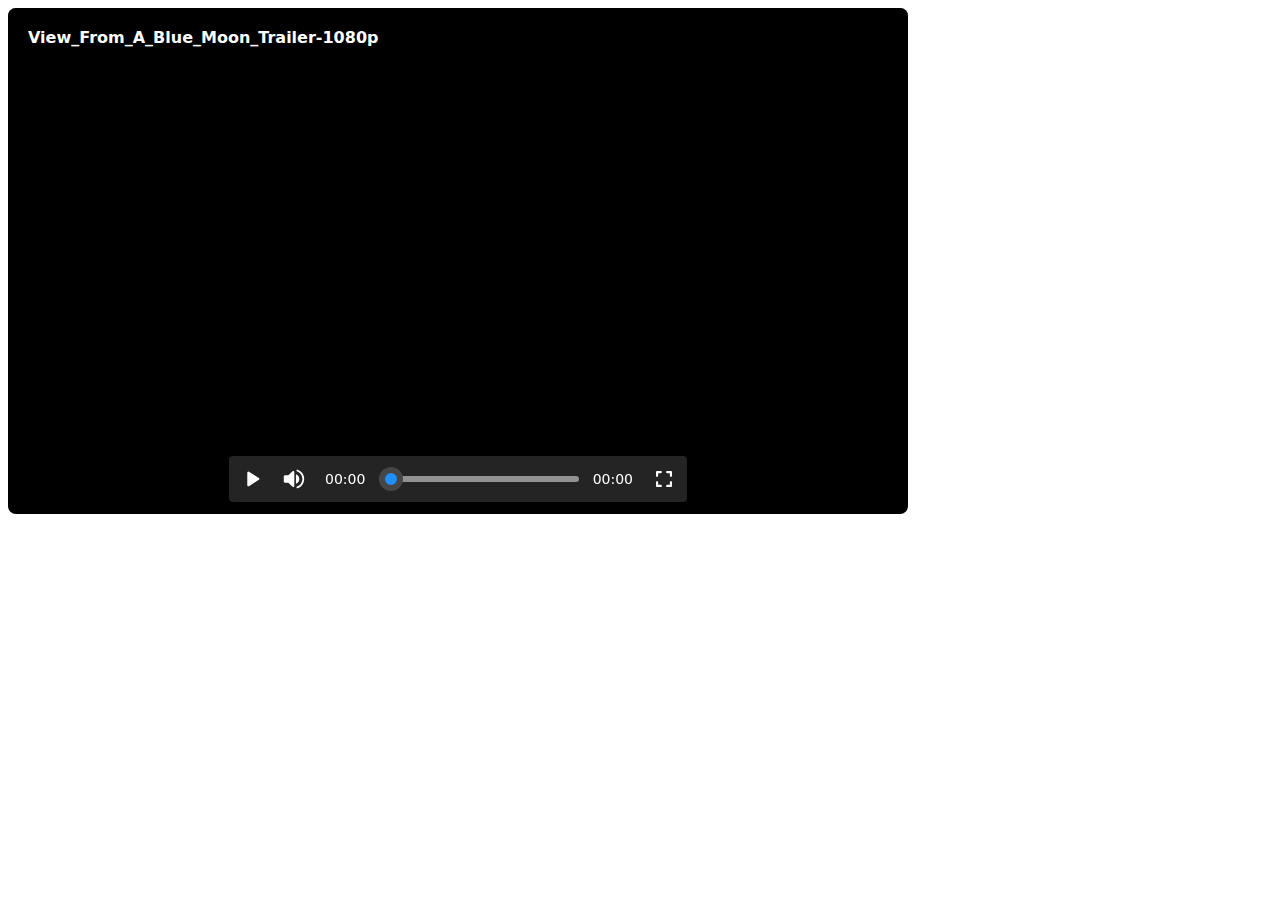
<file: demo.html>
<!DOCTYPE html>
<html lang="en">
<head>
    <meta charset="UTF-8">
    <meta http-equiv="X-UA-Compatible" content="IE=edge">
    <meta name="viewport" content="width=device-width, initial-scale=1.0">
    <title>Demo - Windows 11 Video Player</title>
    <link rel="stylesheet" href="./css/video-player.css">
    <script src="./js/video-player.js"></script>
    <style>
        .video-player {
            --videoPlayerColor: #1e90ff; /* dodgerblue */
            border-radius: 8px;
            width: 900px;
        }
</style>
</head>
<body>
    <div class="video-player" id="video-player"></div>
    <script>
        const player = new VideoPlayer("#video-player", {
            src: "https://cdn.plyr.io/static/demo/View_From_A_Blue_Moon_Trailer-1080p.mp4",
            name: "View_From_A_Blue_Moon_Trailer-1080p",
            currentTime: window.localStorage.getItem("VideoPlayerCurrentTime")
        });
        player.video.addEventListener("timeupdate", () => {
            window.localStorage.setItem("VideoPlayerCurrentTime", player.video.currentTime);
        });
    </script>
</body>
</html>
</file>
<file: css/video-player.css>
.video-player {
    font-family: system-ui, -apple-system, BlinkMacSystemFont, 'Segoe UI', Roboto, Oxygen, Ubuntu, Cantarell, 'Open Sans', 'Helvetica Neue', sans-serif;
    position: relative;
    overflow: hidden;
    aspect-ratio: 16/9;
    user-select: none;
    background: #000;
}

.video-player.show-controls {
    cursor: default;
}

.video-player video {
    width: 100%;
    height: 100%;
}

.video-player .wrapper {
    position: absolute;
    left: 0;
    right: 0;
    bottom: 0;
    display: flex;
    align-items: center;
    justify-content: center;
    opacity: 0;
    transform: translateY(46px);
    transition: opacity, transform, 0.2s ease-in-out;
    z-index: 3;
}

.video-player.show-controls .wrapper {
    opacity: 1;
    transform: translateY(-12px);
}

/* Name */
.video-player .video-name {
    position: absolute;
    opacity: 0;
    padding: 20px;
    font-weight: 600;
    overflow: hidden;
    white-space: nowrap;
    text-overflow: ellipsis;
    width: 100%;
    color: #fff;
    background: linear-gradient(
        rgba(0, 0, 0, 0.6) 25%,
        rgba(0, 0, 0, 0.4) 50%,
        rgba(0, 0, 0, 0.2) 75%,
        transparent 100%
    );
    transition: opacity 0.2s ease-in-out;
}

.video-player.show-controls .video-name {
    opacity: 1;
}

/* Controls */
.video-player .wrapper .controls {
    display: flex;
    align-items: center;
    background: rgba(40, 40, 40, 0.9);
    backdrop-filter: blur(12px);
    box-shadow: 0 0 10px rgba(0, 0, 0, 0.3);
    color: #fff;
    padding: 4px;
    gap: 4px;
    border-radius: 4px;
    width: 50%;
    position: relative;
}

/* Button */
.video-player .wrapper .controls button {
    padding: 6px;
    border: none;
    background: none;
    border-radius: 4px;
    display: flex;
    align-items: center;
    justify-content: center;
    cursor: default;
}

.video-player .wrapper .controls button:hover {
    background: rgba(255, 255, 255, 0.075);
}

.video-player .wrapper .controls button svg {
    width: 26px;
    height: 26px;
    color: #fff;
}

/* Time */
.video-player .wrapper .controls > span {
    margin: 0 8px;
    font-size: 14px;
}

/* Progress */
.video-player .wrapper .controls .progress {
    appearance: none;
    height: 6px;
    background: rgba(255, 255, 255, 0.5);
    outline: none;
    border-radius: 8px;
    width: 100%;
}

.video-player .wrapper .controls .progress::-webkit-slider-thumb {
    appearance: none;
    width: 24px;
    height: 24px;
    background: var(--videoPlayerColor);
    border: 6px solid rgb(70, 70, 70);
    border-radius: 50%;
    cursor: default;
    transition: border ease-in-out 0.1s;
}

.video-player .wrapper .controls .progress::-webkit-slider-thumb:hover {
    border-width: 4px;
}

/* Volume */
.video-player .wrapper .controls .volume-control {
    position: absolute;
    display: none;
    align-items: center;
    top: -75px;
    left: 16px;
    height: 64px;
    background: rgba(40, 40, 40, 0.9);
    backdrop-filter: blur(12px);
    box-shadow: 0 0 10px rgba(0, 0, 0, 0.3);
    padding: 0 20px;
    border-radius: 4px;
}

.video-player .wrapper .controls .volume-control.show {
    display: flex;
}

.video-player .wrapper .controls .volume-control input {
    width: 128px !important;
}

.video-player .wrapper .controls .volume-control span {
    margin-left: 10px;
    text-align: center;
    width: 100%;
}

/* Loader */
.video-player .video-player-loader {
    position: absolute;
    display: flex;
    align-items: center;
    justify-content: center;
    left: 0;
    top: 0;
    width: 100%;
    height: 100%;
}

.video-player .video-player-loader:before {
    content: "";
    position: absolute;
    top: 0;
    left: 0;
    right: 0;
    bottom: 0;
    z-index: 1;
    background: rgba(0, 0, 0, 0.5);
}

.video-player .video-player-loader .video-player-spinner {
    z-index: 2;
    width: 100px;
    aspect-ratio: 1;
    background:
        radial-gradient(farthest-side, var(--videoPlayerColor) 92%, transparent) top,
        radial-gradient(farthest-side, #eee 92%, transparent) left,
        radial-gradient(farthest-side, #eee 92%, transparent) right,
        radial-gradient(farthest-side, #eee 92%, transparent) bottom;
    background-size: 16px 16px;
    background-repeat: no-repeat;
    animation: videoPlayerSpin cubic-bezier(1, 0.95, 0.95, 1) 1s infinite;
}

@keyframes videoPlayerSpin {
    0% {
        transform: rotate(0turn);
    }

    50% {
        width: calc(100px * 0.45);
        transform: rotate(0.5turn);
    }

    100% {
        transform: rotate(1turn);
    }
}

@media (max-width: 900px) {
    .video-player .wrapper .controls {
        width: 100%;
    }

    .video-player.show-controls .wrapper {
        transform: translateY(0);
    }
}
</file>
